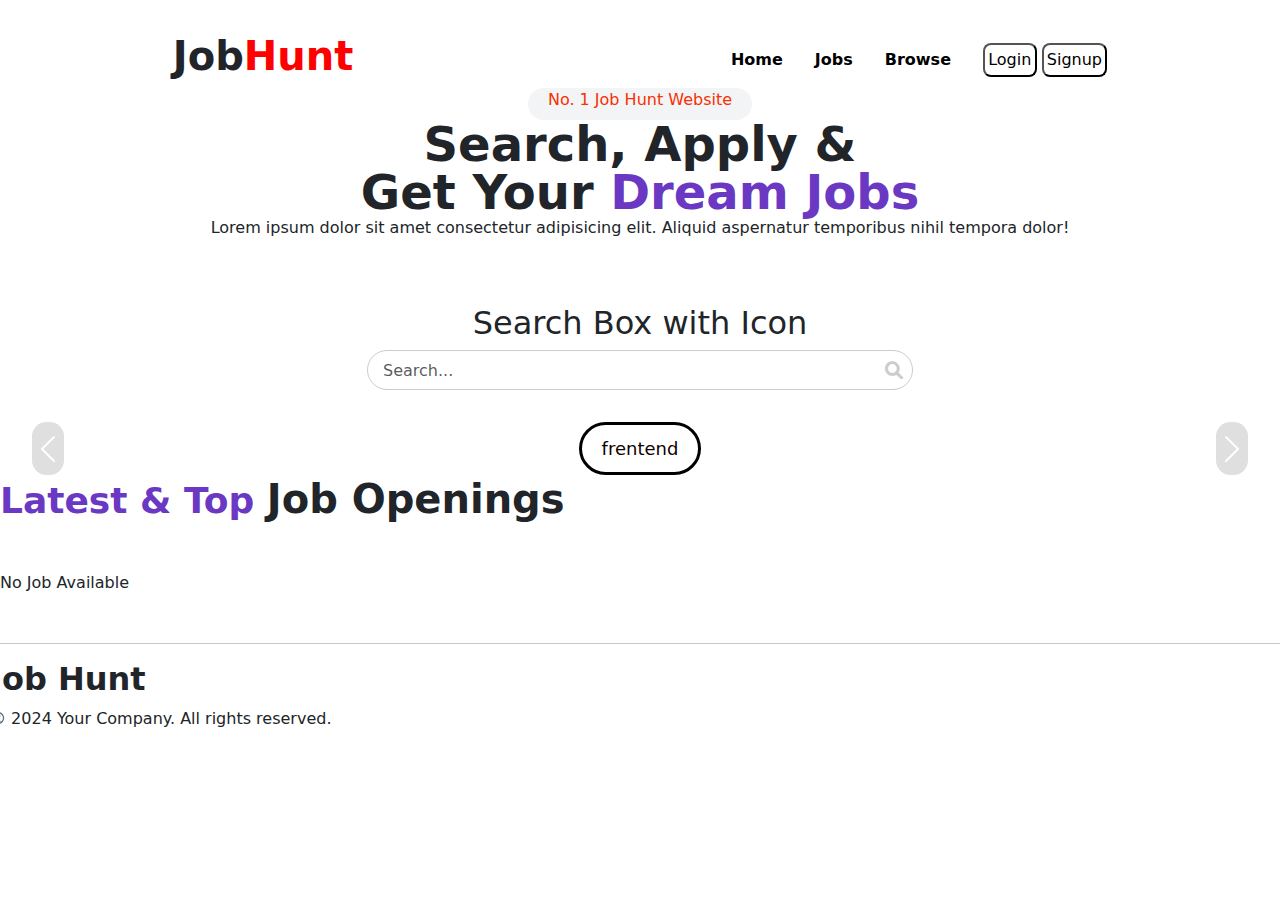
<file: index.html>
<!DOCTYPE html>
<html lang="en">

<head>
    <meta charset="UTF-8">
    <meta name="viewport" content="width=device-width, initial-scale=1.0">
    <title>Home Page</title>
    <link href="https://cdn.jsdelivr.net/npm/bootstrap@5.3.3/dist/css/bootstrap.min.css" rel="stylesheet">
    <script src="https://cdn.jsdelivr.net/npm/bootstrap@5.3.3/dist/js/bootstrap.bundle.min.js"></script>
    <link href="https://cdnjs.cloudflare.com/ajax/libs/font-awesome/6.0.0-beta3/css/all.min.css" rel="stylesheet">

    <link href="style.css" rel="stylesheet">
</head>

<body>
    <div class="navbody">
        <div class="navhead">
            <h1>Job<span>Hunt</span></h1>
        </div>
        <div class="navlist">
            <ul class=>
                <li><a href="/">Home</a></li>
                <li><a href="job.html">Jobs</a></li>
                <li><a href="./browse.html">Browse</a></li>
            </ul>
            <div class="navbtn"><a href="login.html"><button>Login</button></a>
                <a href="signup.html"><button>Signup</button></a>
            </div>
        </div>
    </div>

    <div class="text">
        <div class="textbody">
            <span class="frist">No. 1 Job Hunt Website</span>
            <h1 class="">Search, Apply &amp; <br> Get Your <span class="job">Dream Jobs</span>
            </h1>
            <p>Lorem ipsum dolor sit amet consectetur adipisicing elit. Aliquid aspernatur temporibus nihil tempora
                dolor!
            </p>

            <div class="container mt-5">
                <h2 class="text-center">Search Box with Icon</h2>
                <div class="row justify-content-center">
                    <div class="col-md-6">
                        <div class="search-container">
                            <input type="text" class="form-control" placeholder="Search...">
                            <a href="./browse.html"> <i class="fas fa-search search-icon"></i></a>
                        </div>
                    </div>
                </div>
            </div>
        </div>
    </div>

    <div id="demo" class="carousel slide carouselbody  " data-bs-ride="carousel">


        <div class="carousel-inner ">
            <div class="carousel-item active">
                <button class="d-block carousel1">frentend </button>
            </div>
            <div class="carousel-item ">
                <button class="d-block carousel1">backend </button>

            </div>
            <div class="carousel-item">
                <button class="d-block carousel1">datascince</button>
            </div>
        </div>


        <button class="carousel-control-prev btn1" type="button" data-bs-target="#demo" data-bs-slide="prev">
            <span class="carousel-control-prev-icon"></span>
        </button>
        <button class="carousel-control-next btn1" type="button" data-bs-target="#demo" data-bs-slide="next">
            <span class="carousel-control-next-icon"></span>
        </button>
    </div>


    <div class="max-w-7xl mx-auto my-20 text2">
        <h1 class="text-4xl 
        "><span class="text3">Latest &amp; Top </span> Job Openings</h1>
        <div class="grid grid-cols-3 gap-4 my-5"><span>No Job Available</span></div>
    </div>
    <hr>
    <footer class="border-t border-t-gray-200 py-8 footer">
        <div class="container mx-auto px-4 ">
            <div class="flex flex-col md:flex-row justify-between items-center">
                <div class="mb-4 md:mb-0">
                    <h2 class="text-4xl text4">Job Hunt</h2>
                    <p class="text-sm">© 2024 Your Company. All rights reserved.</p>
                </div>

            </div>
    </footer>


</body>


</html>
</file>
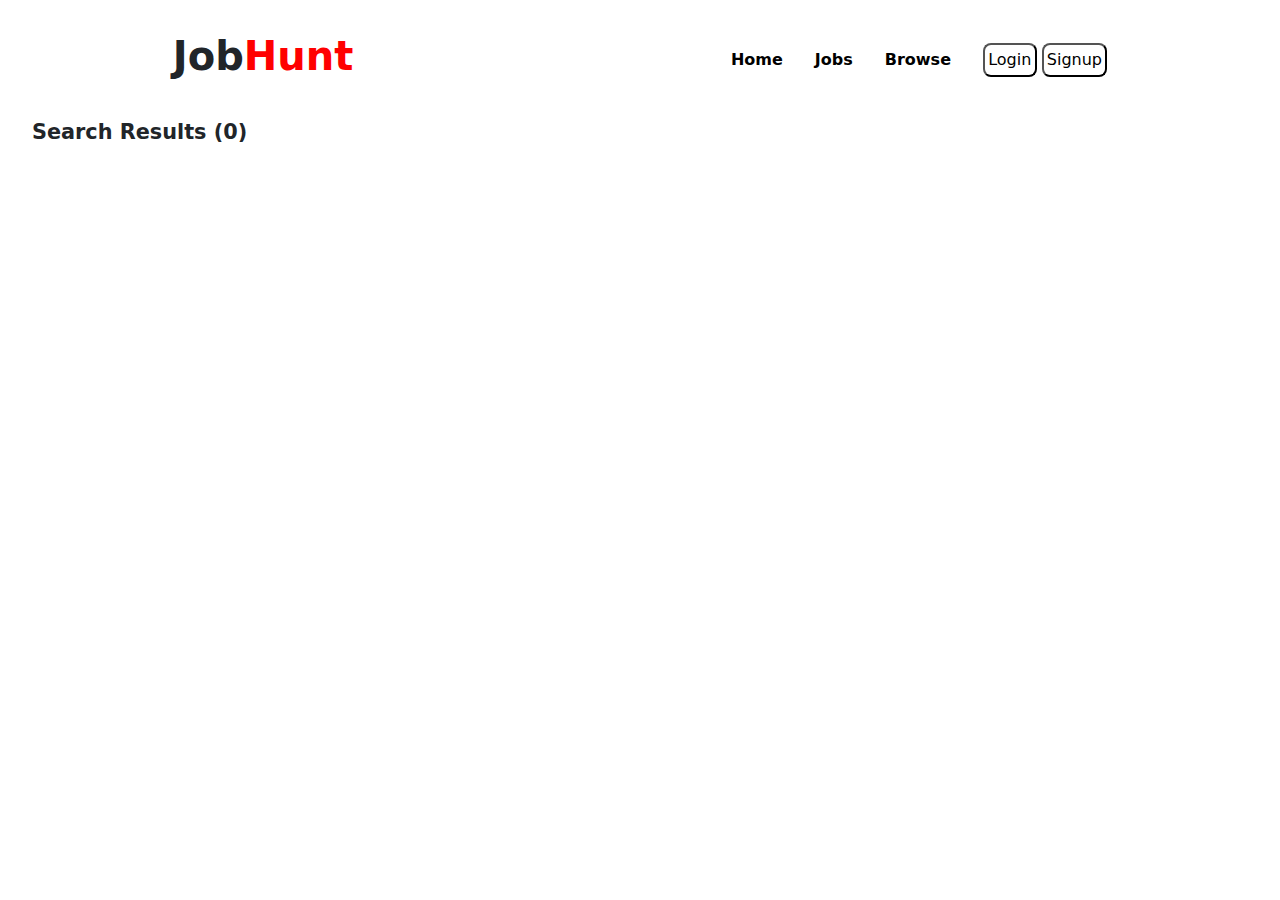
<file: browse.html>
<!DOCTYPE html>
<html lang="en">

<head>
    <meta charset="UTF-8">
    <meta name="viewport" content="width=device-width, initial-scale=1.0">
    <title>Document</title>
    <link href="https://cdn.jsdelivr.net/npm/bootstrap@5.3.3/dist/css/bootstrap.min.css" rel="stylesheet">
    <script src="https://cdn.jsdelivr.net/npm/bootstrap@5.3.3/dist/js/bootstrap.bundle.min.js"></script>
    <link href="https://cdnjs.cloudflare.com/ajax/libs/font-awesome/6.0.0-beta3/css/all.min.css" rel="stylesheet">
    <link rel="stylesheet" href="style.css">
</head>

<body>
    <div class="navbody">
        <div class="navhead">
            <h1>Job<span>Hunt</span></h1>
        </div>
        <div class="navlist">
            <ul class=>
                <li><a href="/">Home</a></li>
                <li><a href="job.html">Jobs</a></li>
                <li><a href="browse.html">Browse</a></li>
            </ul>
            <div class="navbtn"><a href="login.html"><button>Login</button></a>
                <a href="signup.html"><button>Signup</button></a>
            </div>
        </div>
    </div>

    <div class="search_result ">
        <h1 class="">Search Results (0)</h1>

    </div>

</body>

</html>
</file>
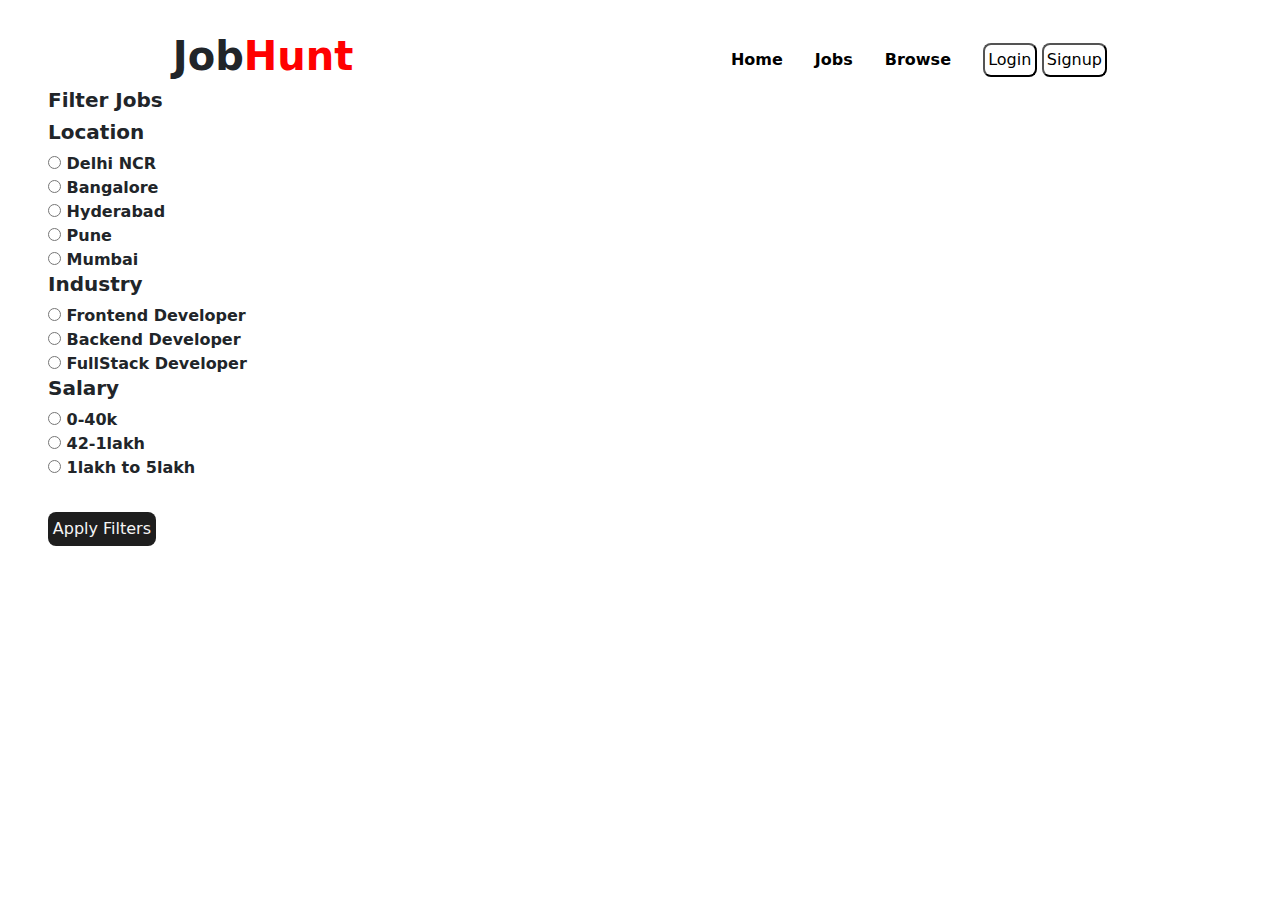
<file: job.html>
<!DOCTYPE html>
<html lang="en">

<head>
    <meta charset="UTF-8">
    <meta name="viewport" content="width=device-width, initial-scale=1.0">
    <title>Home Page</title>
    <link href="https://cdn.jsdelivr.net/npm/bootstrap@5.3.3/dist/css/bootstrap.min.css" rel="stylesheet">
    <script src="https://cdn.jsdelivr.net/npm/bootstrap@5.3.3/dist/js/bootstrap.bundle.min.js"></script>
    <link href="https://cdnjs.cloudflare.com/ajax/libs/font-awesome/6.0.0-beta3/css/all.min.css" rel="stylesheet">

    <link href="style.css" rel="stylesheet">
</head>

<body>
    <div class="navbody">
        <div class="navhead">
            <h1>Job<span>Hunt</span></h1>
        </div>
        <div class="navlist">
            <ul class=>
                <li><a href="/">Home</a></li>
                <li><a href="job.html">Jobs</a></li>
                <li><a href="./browse.html">Browse</a></li>
            </ul>
            <div class="navbtn"><a href="login.html"><button>Login</button></a>
                <a href="signup.html"><button>Signup</button></a>
            </div>
        </div>
    </div>

    <div>
        <div class="job-container">
            <h5>Filter Jobs</h5>


            <div class="radio-group">
                <h5>Location</h5>
                <label>
                    <input type="radio" name="location" value="Delhi NCR"> Delhi NCR
                </label><br>
                <label>
                    <input type="radio" name="location" value="Bangalore"> Bangalore
                </label><br>
                <label>
                    <input type="radio" name="location" value="Hyderabad"> Hyderabad
                </label><br>
                <label>
                    <input type="radio" name="location" value="Pune"> Pune
                </label><br>
                <label>
                    <input type="radio" name="location" value="Mumbai"> Mumbai
                </label>
            </div>


            <div class="radio-group">
                <h5>Industry</h5>
                <label>
                    <input type="radio" name="industry" value="Frontend Developer"> Frontend Developer
                </label><br>
                <label>
                    <input type="radio" name="industry" value="Backend Developer"> Backend Developer
                </label><br>
                <label>
                    <input type="radio" name="industry" value="FullStack Developer"> FullStack Developer
                </label>
            </div>


            <div class="radio-group">
                <h5>Salary</h5>
                <label>
                    <input type="radio" name="salary" value="0-40k"> 0-40k
                </label> <br>

                <label>
                    <input type="radio" name="salary" value="42-1lakh"> 42-1lakh
                </label> <br>
                <label>
                    <input type="radio" name="salary" value="1lakh to 5lakh"> 1lakh to 5lakh
                </label>
            </div>

            <button class="btn-primary">Apply Filters</button>
        </div>

    </div>
</body>

</html>
</file>
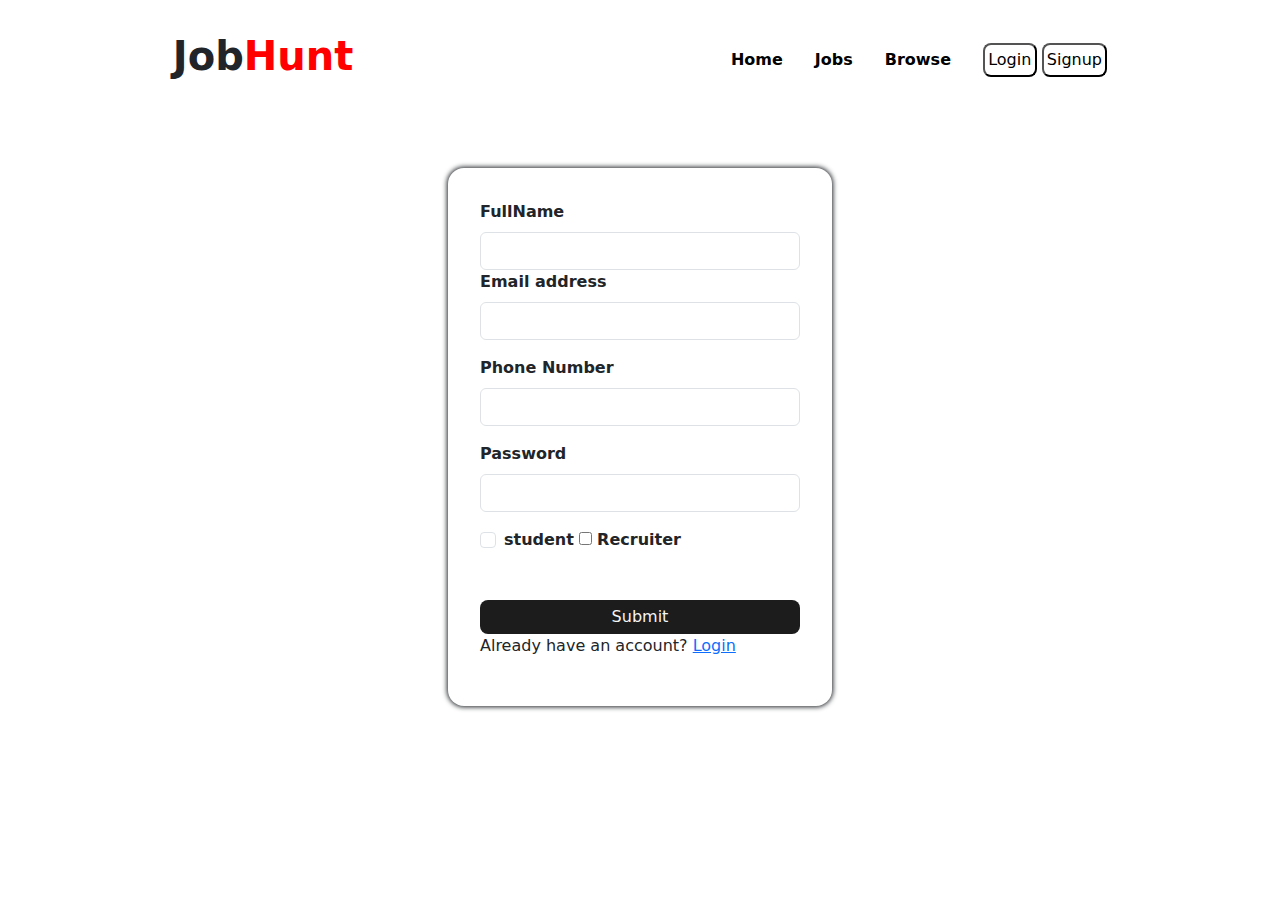
<file: signup.html>
<!DOCTYPE html>
<html lang="en">

<head>
    <meta charset="UTF-8">
    <meta name="viewport" content="width=device-width, initial-scale=1.0">
    <title>Home Page</title>
    <link href="https://cdn.jsdelivr.net/npm/bootstrap@5.3.3/dist/css/bootstrap.min.css" rel="stylesheet">
    <script src="https://cdn.jsdelivr.net/npm/bootstrap@5.3.3/dist/js/bootstrap.bundle.min.js"></script>
    <link href="https://cdnjs.cloudflare.com/ajax/libs/font-awesome/6.0.0-beta3/css/all.min.css" rel="stylesheet">

    <link href="style.css" rel="stylesheet">
</head>

<body>
    <div class="navbody">
        <div class="navhead">
            <h1>Job<span>Hunt</span></h1>
        </div>
        <div class="navlist">
            <ul class=>
                <li><a href="/">Home</a></li>
                <li><a href="job.html">Jobs</a></li>
                <li><a href="./browse.html">Browse</a></li>
            </ul>
            <div class="navbtn"><a href="login.html"><button>Login</button></a>
                <a href="/signup"><button>Signup</button></a>
            </div>
        </div>
    </div>

    <form class="form1">
        <label for="exampleInputEmail1" class="form-label">FullName</label>
        <input type="email" class="form-control" id="exampleInputEmail1" aria-describedby="emailHelp">
        <div class="mb-3">
            <label for="exampleInputEmail1" class="form-label">Email address</label>
            <input type="text" class="form-control" id="exampleInputEmail1" aria-describedby="emailHelp">

        </div>
        <div class="mb-3">
            <label for="exampleInputEmail1" class="form-label">Phone Number</label>
            <input type="number" class="form-control" id="exampleInputEmail1" aria-describedby="emailHelp">

        </div>


        <div class="mb-3">
            <label for="exampleInputPassword1" class="form-label">Password</label>
            <input type="password" class="form-control" id="exampleInputPassword1">
        </div>
        <div class="mb-3 form-check">
            <input type="checkbox" class="form-check-input" id="exampleCheck1">
            <label class="form-check-label" for="exampleCheck1">student</label>


            <input type="checkbox" name="" id="">
            <label for="">Recruiter</label>

        </div>
        <button type="submit" class="btn btn-primary">Submit</button>

        <p>Already have an account? <a href="./login.html">Login</a></p>
    </form>
</body>

</html>
</file>
<file: style.css>
.navbody {
  background-color: white;
  display: flex;
  flex-direction: row;
  justify-content: space-around;
  flex-wrap: wrap;
  align-items: center;
  margin-top: 2em;
}
.navhead h1 {
  font-weight: bolder;
}
.navhead span {
  color: red;
}
.navlist {
  display: flex;
  flex-wrap: wrap;
  gap: 2em;
  justify-content: center;
  align-items: center;
}

.navlist ul {
  list-style-type: none;
  display: flex;
  flex-direction: row;
  flex-wrap: wrap;
  align-items: center;
  padding-top: 15px;
  gap: 2em;
}
.navlist ul li a {
  text-decoration: none;
  color: black;
  font-weight: bolder;
}

.navbtn button {
  background: white;
  border-radius: 0.5em;
  font-weight: 500;
  padding: 0.2rem;
}

.navbtn button:hover {
  background-color: rgb(106 56 194);
  border: none;
}

.frist {
  width: 14em;
  background-color: rgb(243 244 246);
  border-radius: 9999px;
  adding-top: 0.5rem;
  padding-bottom: 0.5rem;
  padding-left: 1rem;
  padding-right: 1rem;
  color: rgb(248 48 2);
  font-weight: 500;
}

.text {
  text-align: center;
}
.textbody {
  display: flex;
  flex-direction: column;
  flex-wrap: wrap;
  justify-content: center;
  align-items: center;
}
.textbody h1 {
  font-size: 3rem;
  line-height: 1;
  font-weight: 700;
  margin: 0;
}

.job {
  --tw-text-opacity: 1;
  color: rgb(106 56 194);
}

.search-container {
  position: relative;
  width: 100%;
}

.search-container input {
  width: 100%;
  padding-right: 40px; /* Space for the icon */
  padding-left: 15px;
  height: 40px;
  border-radius: 20px;
  border: 1px solid #ccc;
}

.search-container .search-icon {
  position: absolute;
  right: 10px;
  top: 50%;
  transform: translateY(-50%);
  font-size: 18px;
  color: #ccc;
}
.btn1 {
  width: 2em;
  border-radius: 0.9em;
  background-color: silver;
  margin: 0em 2em;
}
.carousel1 {
  padding: 10px 20px;
  font-size: 18px;
  text-align: center;
  font-weight: 500;
  color: rgb(15, 1, 1);
  border: 3px solid black; /* Border added */
  border-radius: 2em;
  cursor: pointer;
  background-color: white;
  margin: auto;
}
.carouselbody {
  margin-top: 2em;
  display: flex;
  flex-direction: row;
  justify-content: space-around;
}

.text3 {
  font-size: 2.25rem;
  line-height: 2.5rem;
  font-weight: 700;
  color: rgb(106 56 194);
}

.text2 h1 {
  font-weight: 700;
}

.text4 {
  font-weight: bold;
}
.footer {
  margin-left: -13em;
}

.search_result {
  margin-top: 2em;
  margin-left: 2em;
}
.search_result h1 {
  font-size: 1.3em;
  font-weight: bold;
}

.form1 {
  box-shadow: 0 0px 5px 1px;
  width: 30%;
  height: auto;
  margin: auto;
  padding: 2em;
  border-radius: 1em;
  margin-top: 5em;
}

.form1 label {
  font-weight: bold;
}

.form1 button {
  width: 100%;
  background-color: rgba(7, 7, 7, 0.912);
  border: none;
}

.job-container label {
  font-weight: bold;
}

.job-container {
  margin-left: 3em;
}
.job-container h5 {
  font-weight: bolder;
}

.btn-primary {
  border: none;
  background-color: rgba(16, 16, 16, 0.942);
  color: whitesmoke;
  margin-top: 2em;
  border-radius: 0.5em;

  padding: 0.3em;
}
</file>
